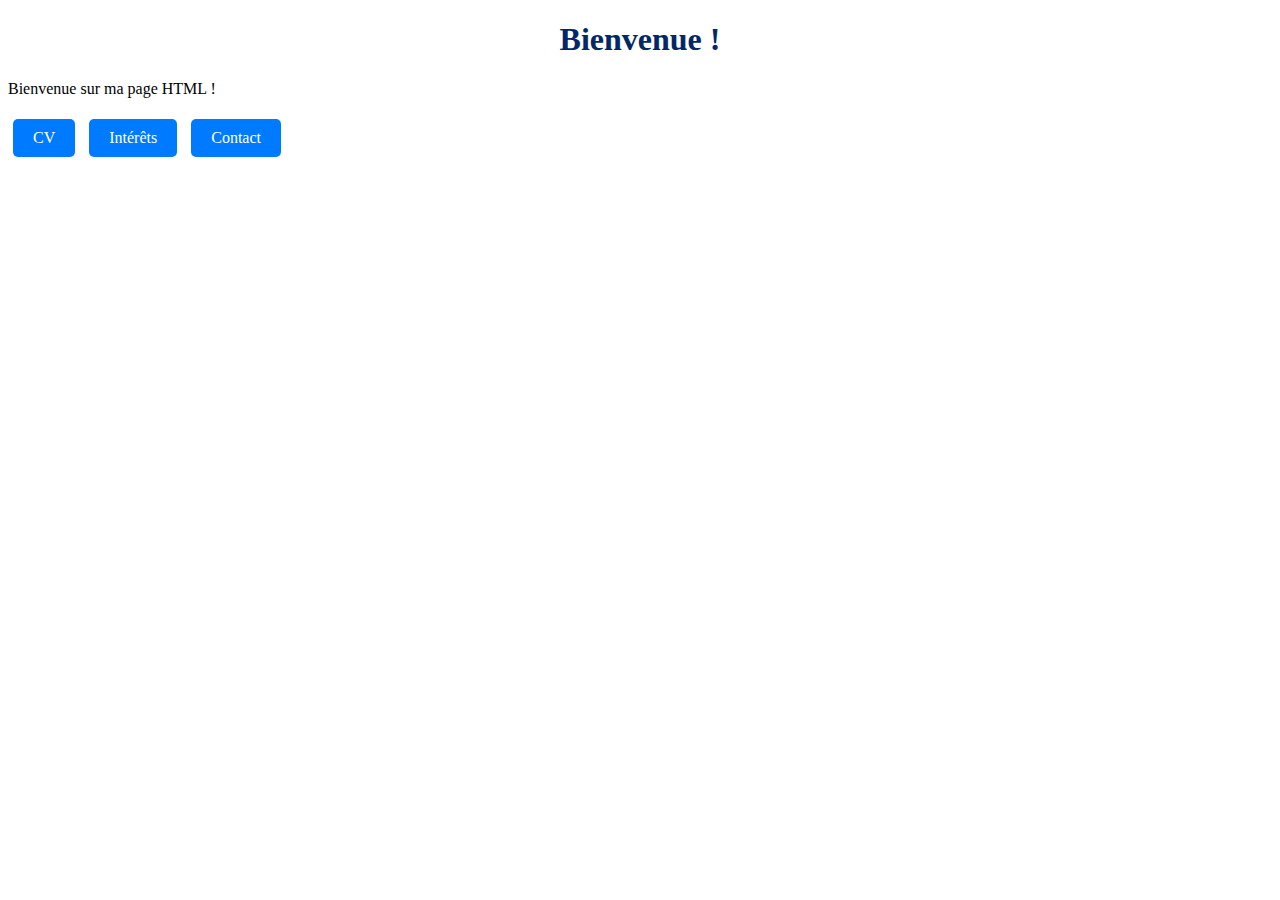
<file: index.html>
<!DOCTYPE html>
<html lang="fr">
    <head>
        <meta charset="UTF-8">
        <link rel="stylesheet" href="/styleIndex.css">
        <title>Page d'accueil</title>
         <meta name="viewport" content="width=device-width, initial-scale=1.0">
    </head>
    <body>
        <h1>Bienvenue !</h1>
        <p>Bienvenue sur ma page HTML !</p>

        <a href="/cv.html" class="button" target="_blank">CV</a>
        <a href="/interets.html" class="button" target="_blank">Intérêts</a>
        <a href="/contact.html" class="button" target="_blank">Contact</a>

    </body>
</html>
</file>
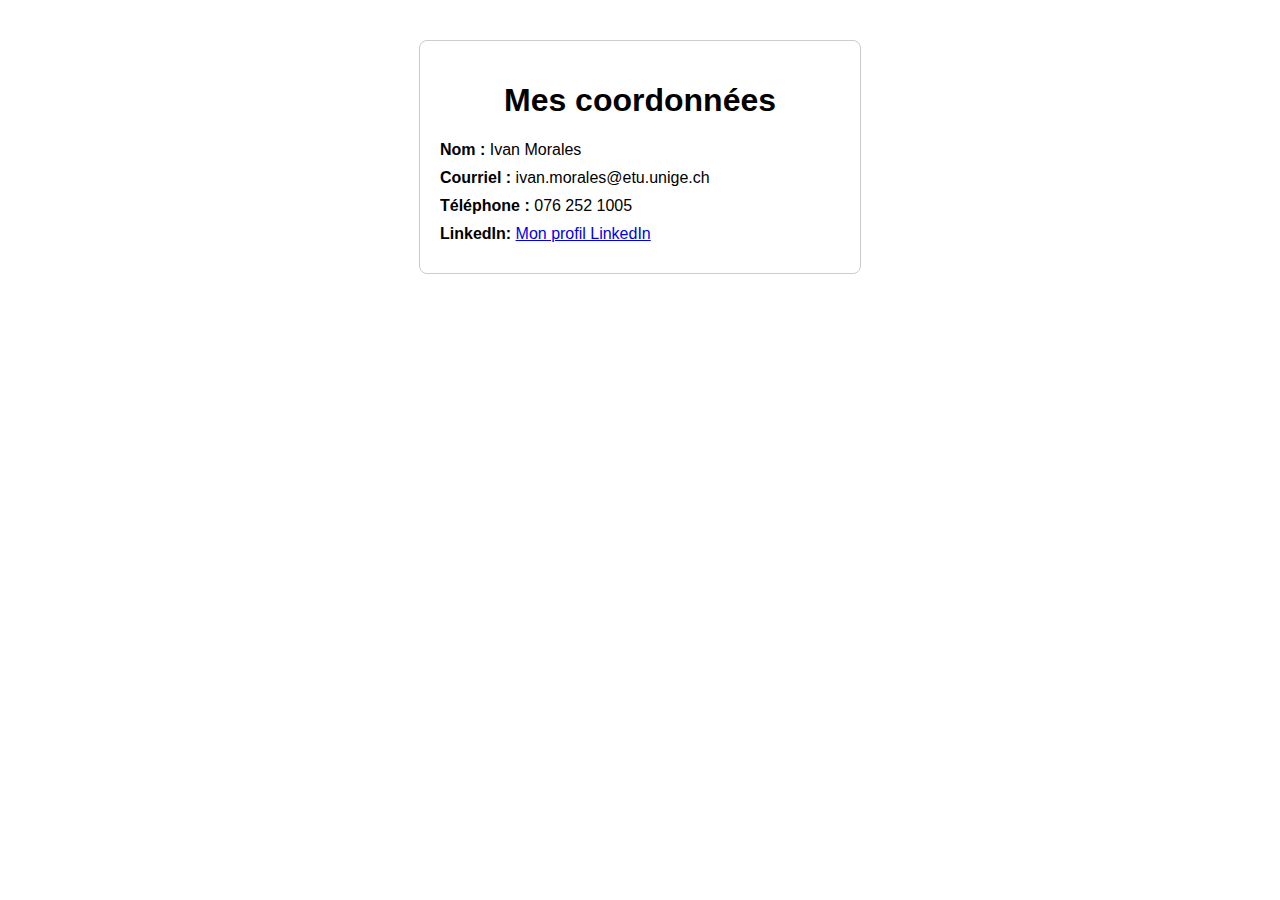
<file: contact.html>
<!DOCTYPE html>
<html lang="fr">
<head>
    <meta charset="UTF-8">
    <title>Coordonnées</title>
    <link rel="stylesheet" href="/styleContact.css">
    <meta name="viewport" content="width=device-width, initial-scale=1.0">
</head>
<body>
    <div class="contact-container">
        <h1>Mes coordonnées</h1>
        <div class="info"><span class="label">Nom :</span> Ivan Morales</div>
        <div class="info"><span class="label">Courriel :</span> ivan.morales@etu.unige.ch</div>
        <div class="info"><span class="label">Téléphone :</span> 076 252 1005</div>
        <div class="info"><span class="label">LinkedIn:</span> <a href="www.linkedin.com/in/i5m" target="_blank">Mon profil LinkedIn</a></div>
    </div>
</body>
</html>
</file>
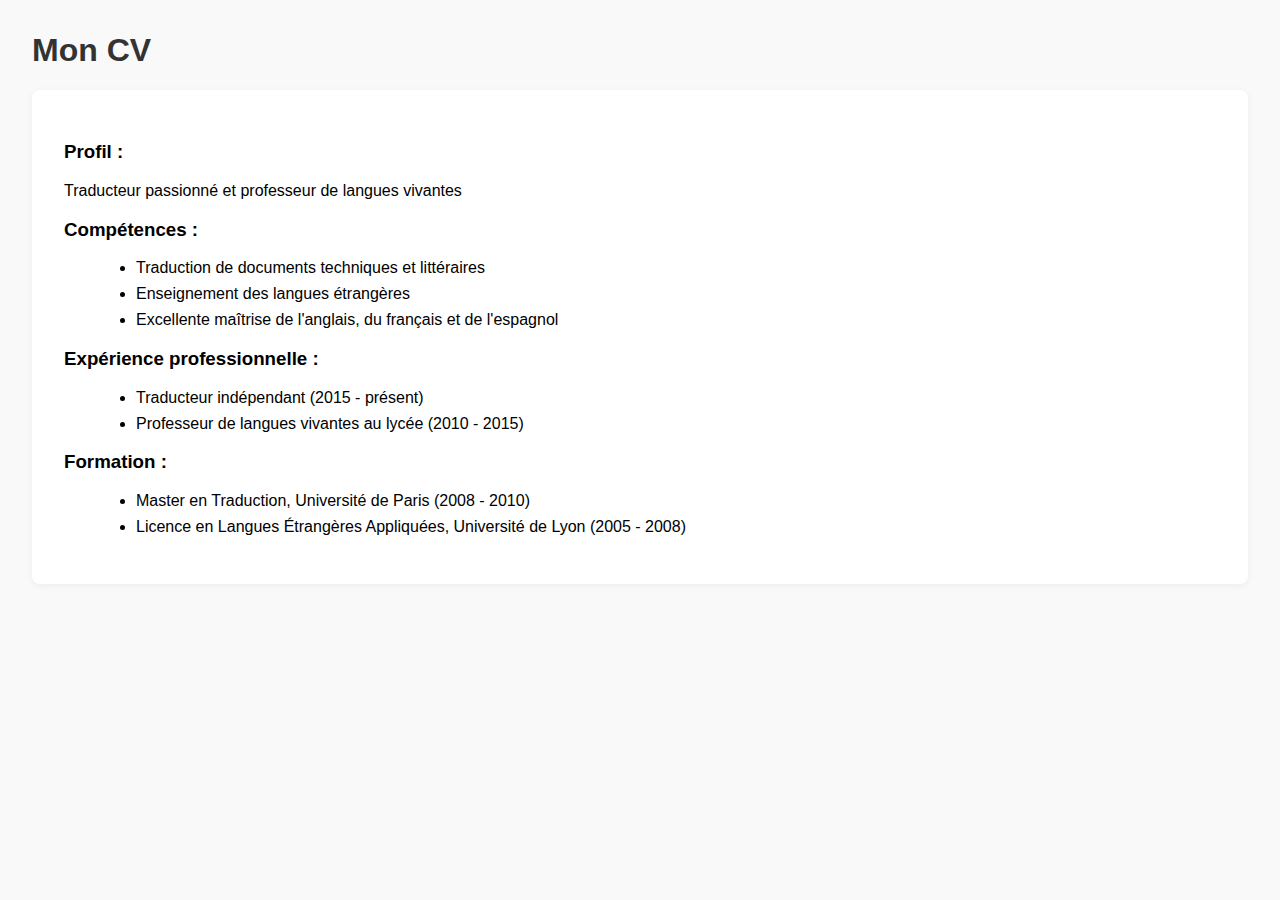
<file: cv.html>
<!DOCTYPE html>
<html lang="fr">
    <head>
        <meta charset="UTF-8">
        <link rel="stylesheet" href="styleCV.css">
        <title>Mon CV</title>
    </head>
    <body>
        <h1>Mon CV</h1>
        <div class="cv-container">
        <h3>Profil :</h3>
        <p>Traducteur passionné et professeur de langues vivantes</p>

        <h3>Compétences :</h3>
        <ul>
            <li>Traduction de documents techniques et littéraires</li>
            <li>Enseignement des langues étrangères</li>
            <li>Excellente maîtrise de l'anglais, du français et de l'espagnol</li>
        </ul>
        <h3>Expérience professionnelle :</h3>
        <ul>
            <li>Traducteur indépendant (2015 - présent)</li>
            <li>Professeur de langues vivantes au lycée (2010 - 2015)</li>
        </ul>
        <h3>Formation :</h3>
        <ul>
            <li>Master en Traduction, Université de Paris (2008 - 2010)</li>
            <li>Licence en Langues Étrangères Appliquées, Université de Lyon (2005 - 2008)</li>
        </ul>   
        </div>   

    </body>
</html>
</file>
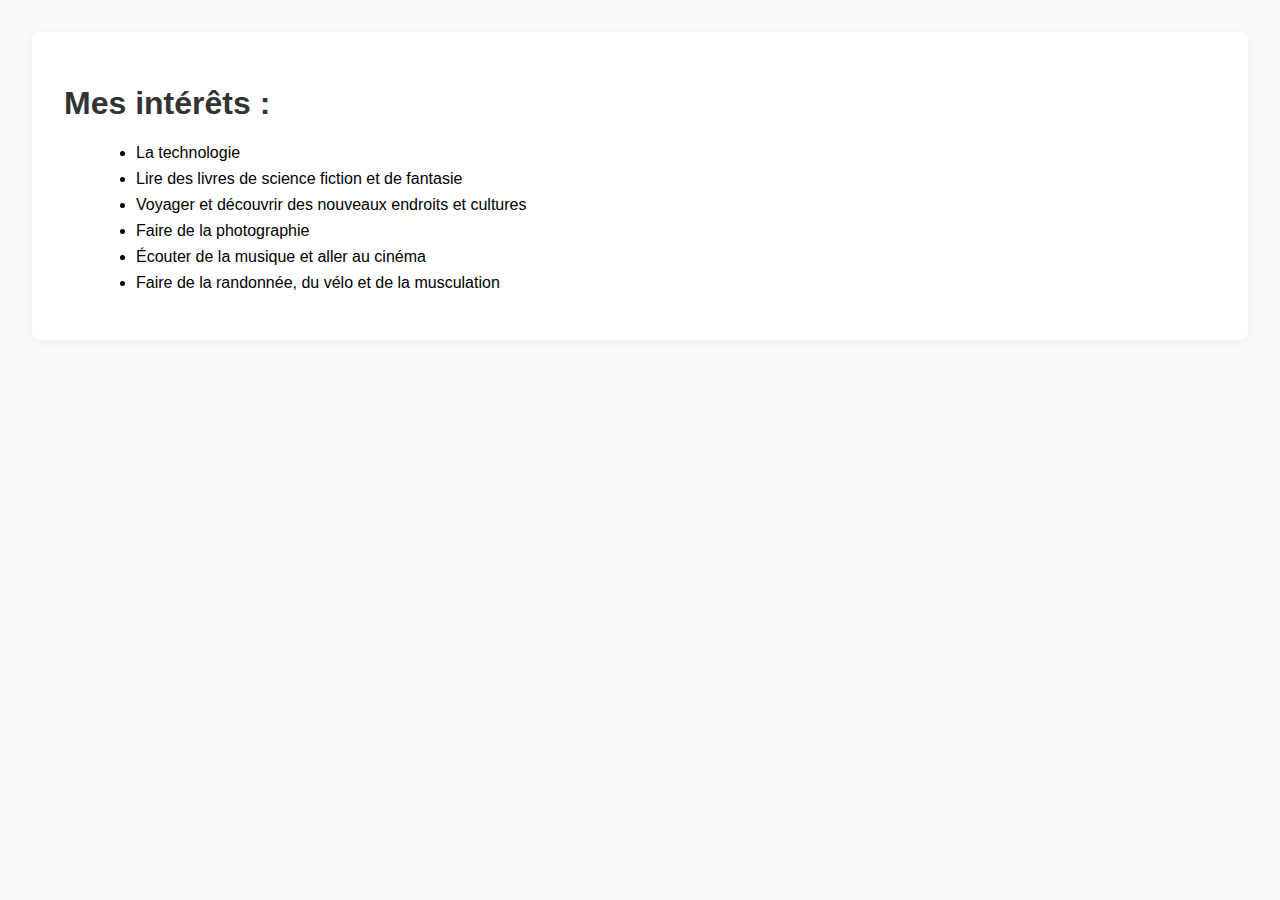
<file: interets.html>
<!DOCTYPE html>
<html lang="fr">
<head>
    <meta charset="UTF-8">
    <title>Mes intérêts</title>
    <link rel="stylesheet" href="/styleInterets.css">
    <meta name="viewport" content="width=device-width, initial-scale=1.0">
</head>
<body>
    <div class="interets-container">
        <h1>Mes intérêts : </h1>
        <ul>
            <li>La technologie</li>
            <li>Lire des livres de science fiction et de fantasie</li>
            <li>Voyager et découvrir des nouveaux endroits et cultures</li>
            <li>Faire de la photographie</li>
            <li>Écouter de la musique et aller au cinéma</li>
            <li>Faire de la randonnée, du vélo et de la musculation</li>
        </ul>
    </div>
</body>
</html>
</file>
<file: styleIndex.css>
body {
  background-color: rgb(255, 255, 255);
}
div.profile-picture {
  text-align: left;
  margin-top: 20px;
  margin-bottom: 10px;
}

div.name-title {
  text-align: center;
  margin-bottom: 20px;
}

h1 {
  color: rgb(0, 40, 104);
  text-align: center;
}

p {
  font-family: verdana;
}

  .button {
      display: inline-block;
      padding: 10px 20px;
      margin: 5px;
      font-size: 16px;
      color: white;
      background-color: #007BFF;
      border: none;
      border-radius: 5px;
      text-decoration: none;
      cursor: pointer;
      transition: background-color 0.3s;
    }

    .button:hover {
      
      background-color: #0056b3;}
</file>
<file: styleContact.css>
body { font-family: Arial, sans-serif; margin: 40px; }
        .contact-container { max-width: 400px; margin: auto; padding: 20px; border: 1px solid #ccc; border-radius: 8px; }
        h1 { text-align: center; }
        .info { margin: 10px 0; }
        .label { font-weight: bold; }
</file>
<file: styleCV.css>
body { font-family: Arial, sans-serif; margin: 2em; background: #f9f9f9; }
        h1 { color: #333; }
        ul { list-style-type: disc; margin-left: 2em; }
        li { margin-bottom: 0.5em; }
        .cv-container { background: #fff; padding: 2em; border-radius: 8px; box-shadow: 0 2px 8px rgba(0,0,0,0.05);}
</file>
<file: styleInterets.css>
body { font-family: Arial, sans-serif; margin: 2em; background: #f9f9f9; }
        h1 { color: #333; }
        ul { list-style-type: disc; margin-left: 2em; }
        li { margin-bottom: 0.5em; }
        .interets-container { background: #fff; padding: 2em; border-radius: 8px; box-shadow: 0 2px 8px rgba(0,0,0,0.05);}
</file>
